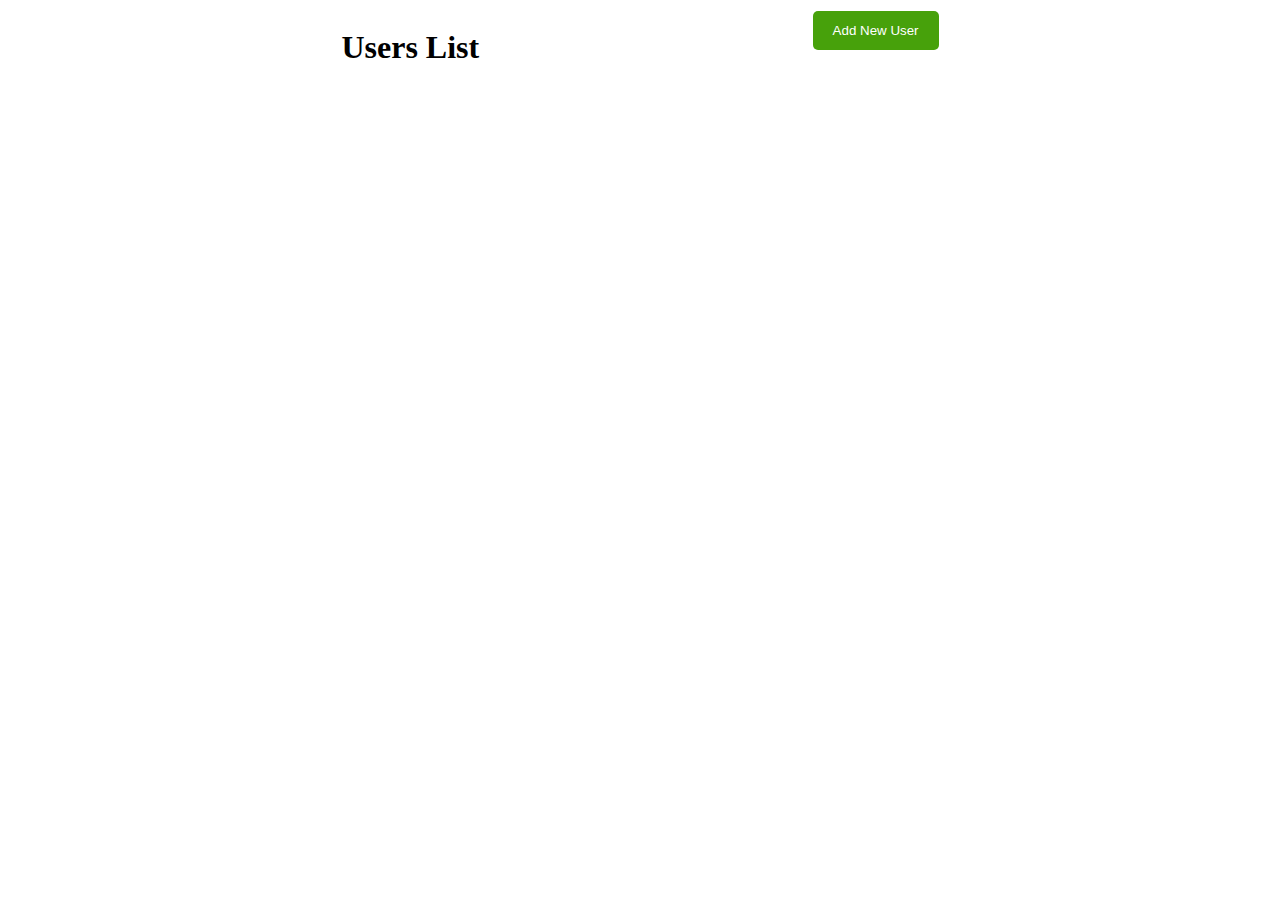
<file: index.html>
<!DOCTYPE html>
<html lang="en">
<head>
    <meta charset="UTF-8">
    <meta http-equiv="X-UA-Compatible" content="IE=edge">
    <meta name="viewport" content="width=device-width, initial-scale=1.0">
    <link rel="stylesheet" href="style.css">
    <title>Document</title>
</head>
<body>
    <div id="users">
        <h1 class="user-list">Users List</h1>
    <a href="new-user.html"><button class="new-user">Add New User</button></a>

    </div>
    <script src="index.js"></script>
</body>
</html>
</file>
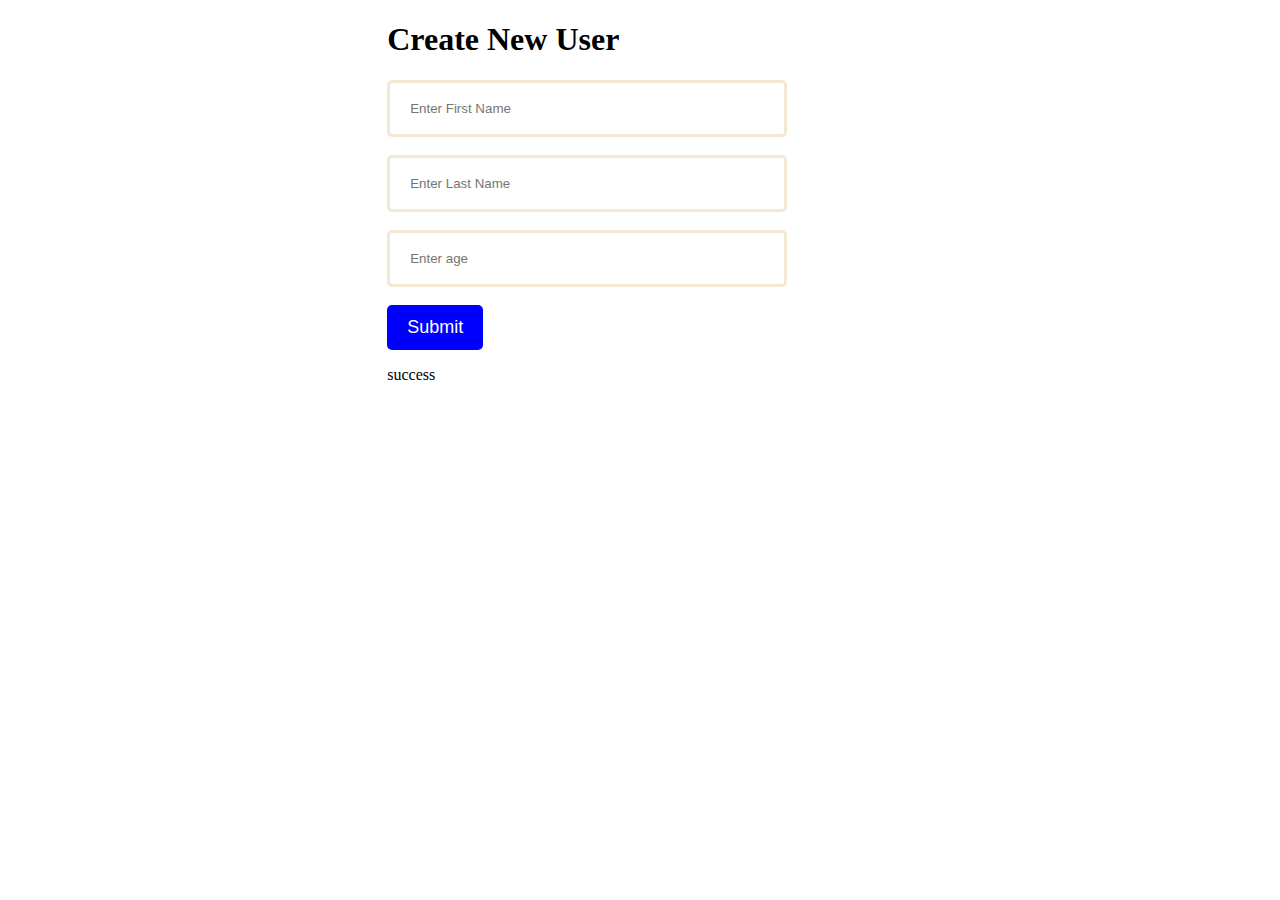
<file: new-user.html>
<!DOCTYPE html>
<html lang="en">
<head>
    <meta charset="UTF-8">
    <meta name="viewport" content="width=device-width, initial-scale=1.0">
    <title>Document</title>
    <link rel="stylesheet" href="new-user.css">
</head>
<body>
    <form class="form" id="form">
        <h1>Create New User</h1>
        <input placeholder="Enter First Name" type ="text" id="first-name"required>
        <br>
        <br>
        <input placeholder="Enter Last Name" type ="text" id="last-name" required>
        <br>
        <br>
        <input placeholder="Enter age" type ="text" id="age" required>
        <br>
        <br>
        <button type="submit">Submit</button>
        <p id="success">success </p>
    </form>
    <script src="new-user.js"></script>
</body>
</html>
</file>
<file: style.css>
#users{
    display: flex;
    flex-wrap: wrap;
    justify-content: space-evenly;
}
.people{

    border: solid 2px rgb(5, 215, 5);
    border-radius: 10px;
    margin-bottom: 4%;
    text-align: center;
}
.user-list{
    text-align: center;
}
.new-user{
        border: none;
        outline: none;
        padding: 12px 20px;
        font-size: 18x;
        margin: 2% 0;
        border-radius: 5px;
        color: #FFFFFF;
        background-color: rgb(71, 161, 11);
        cursor: pointer;
    }
</file>
<file: new-user.css>
.form{
    margin: 0% auto;
    width: 40%;
}
.form > input{
    padding: 18px 20px;
    border: solid rgb(243, 232, 211);
    border-radius:5px ;
    width: 70%;
}
.form > button{
    border: none;
    outline: none;
    background-color: blue;
    padding: 12px 20px;
    border-radius: 5px;
    color: #FFFFFF;
    font-size: 18px;
}
</file>
